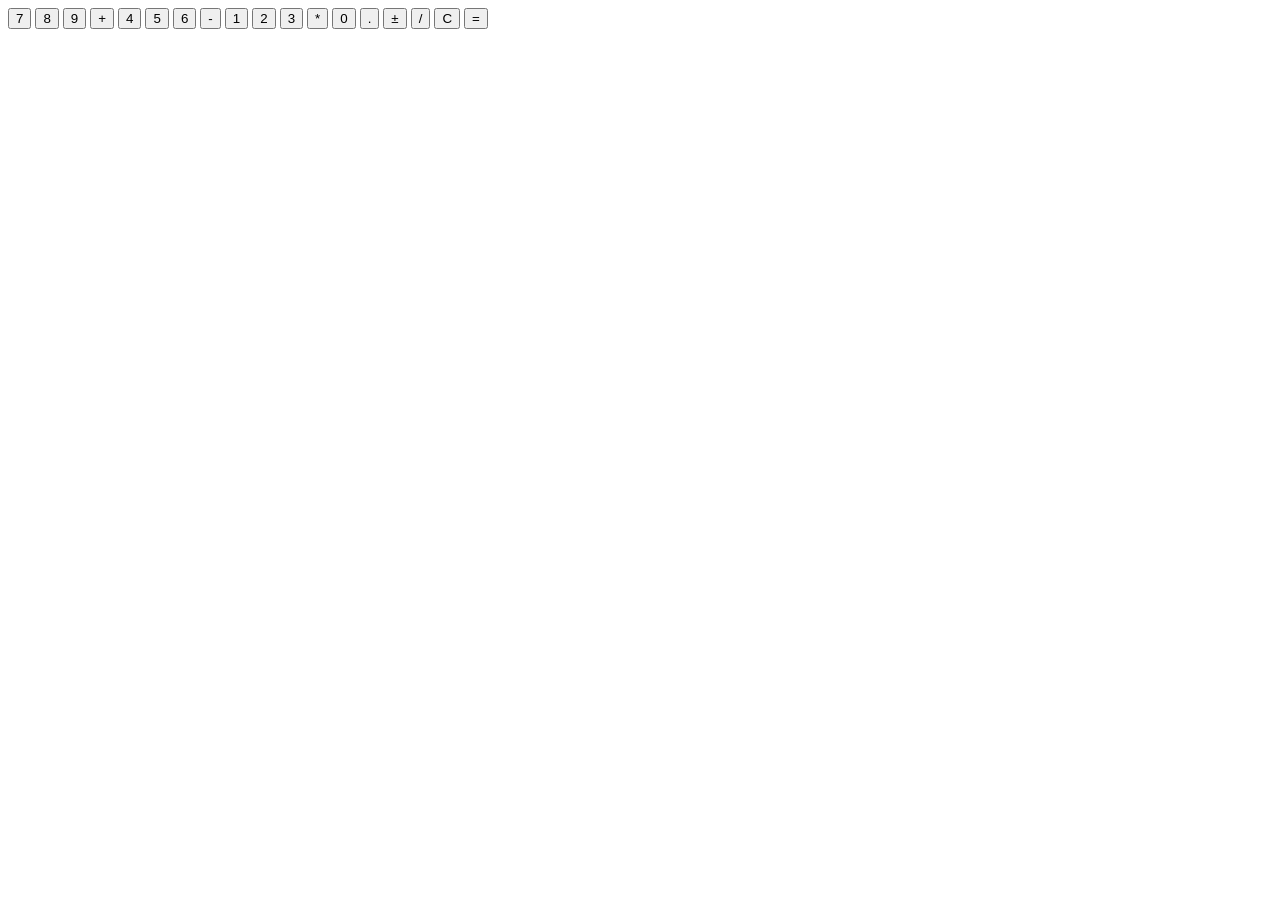
<file: src/index.html>
<!DOCTYPE html>
<html lang="en">

<head>
    <meta charset="UTF-8">
    <meta name="viewport" content="width=device-width, initial-scale=1.0">
    <meta http-equiv="X-UA-Compatible" content="ie=edge">
    <title>Calculator</title>
</head>

<body>
<article class="calc">
    <div class="calc__operation_history" id="operation_history"></div>
    <output class="calc__result" id="result"></output>

    <button class="calc__btn" type="button">7</button>
    <button class="calc__btn" type="button">8</button>
    <button class="calc__btn" type="button">9</button>
    <button class="calc__btn calc__btn_operator" type="button">+</button>

    <button class="calc__btn" type="button">4</button>
    <button class="calc__btn" type="button">5</button>
    <button class="calc__btn" type="button">6</button>
    <button class="calc__btn calc__btn_operator" type="button">-</button>

    <button class="calc__btn" type="button">1</button>
    <button class="calc__btn" type="button">2</button>
    <button class="calc__btn" type="button">3</button>
    <button class="calc__btn calc__btn_operator" type="button">*</button>

    <button class="calc__btn" type="button">0</button>
    <button class="calc__btn" id="dot" type="button">.</button>
    <button class="calc__btn" type="button">±</button>
    <button class="calc__btn calc__btn_operator" type="button">/</button>

    <button class="calc__btn calc__btn_reset" type="button">C</button>
    <button class="calc__btn calc__btn_equal" id="equal_sign" type="button">=</button>
</article>
<script src="app.js"></script>
</body>
</html>
</file>
